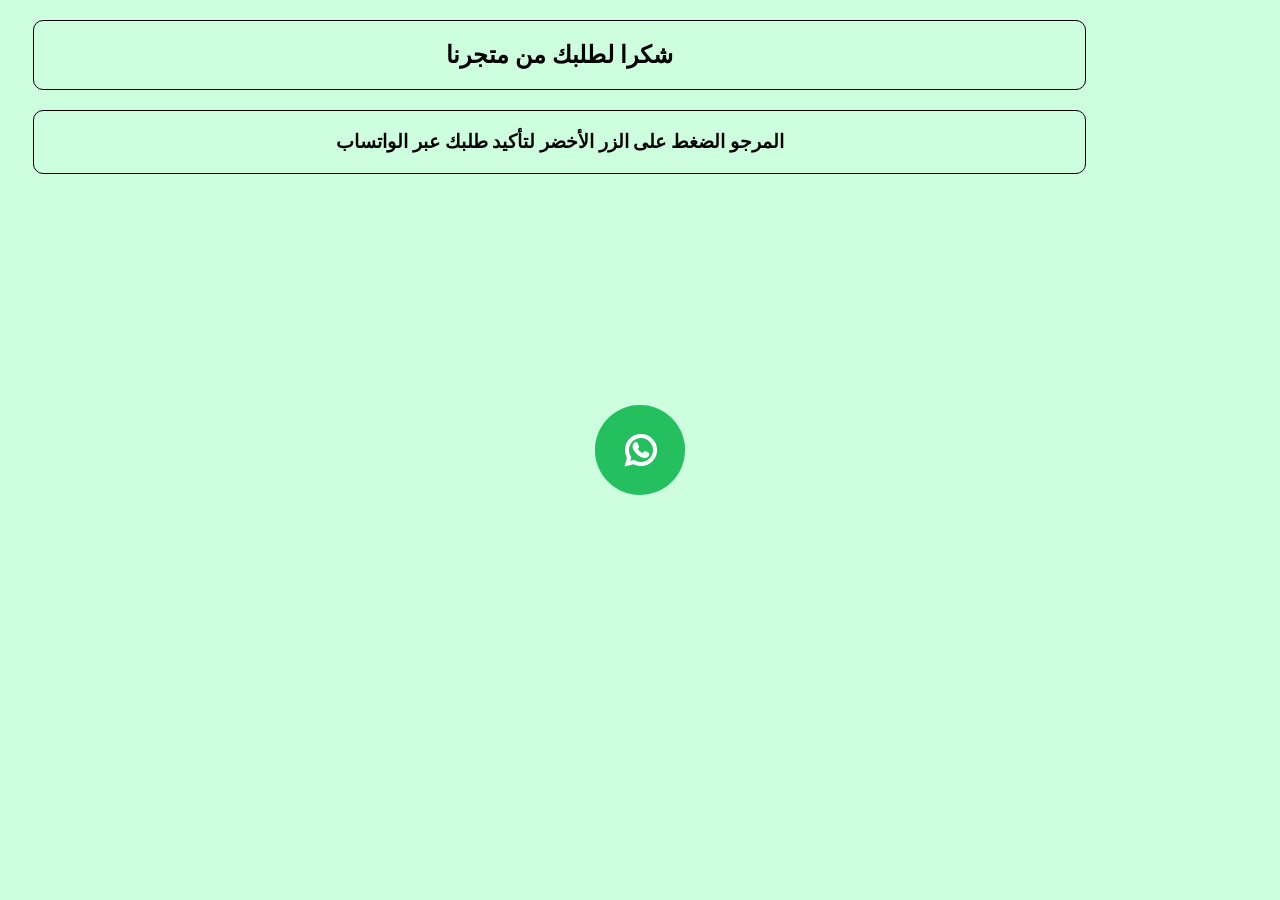
<file: ThanksPage.html>
<!DOCTYPE html>
<html lang="en">
<head>
          <meta charset="UTF-8">
          <meta http-equiv="X-UA-Compatible" content="IE=edge">
          <meta name="viewport" content="width=device-width, initial-scale=1.0">
          <link rel="stylesheet" href="https://cdnjs.cloudflare.com/ajax/libs/font-awesome/5.15.2/css/all.min.css">

          <title>Document</title>
</head>
<body>
          <h2 class="titel_top">شكرا لطلبك من متجرنا </h2>
          <h3 class="titel_top">المرجو الضغط على الزر الأخضر لتأكيد طلبك عبر الواتساب</h3>
          <div class="pulse">
                    <!-- <i class="fas fa-bell"></i> -->
                    <i class="fab fa-whatsapp"></i>
          </div>
</body>
</html>

<style>

body{
          background: #cdffdf;
}


.titel_top {
    text-align: center;
    margin-top: 20px;
    color: #155e0c;
    border: 1px solid;
    padding: 20px;
    width: 80%;
    align-items: center;
    margin-left: 2%;
    border-radius: 10px;
    color: black;
}
.pulse{
          height: 90px;
          width: 90px;
          background: #24bf5e;
          /* background: linear-gradient(#a5fbc5, #179345); */ 
          position: absolute;
          margin: auto;
          left: 0;
          right: 0;
          top: 0;
          bottom: 0;
          border-radius: 50%;
          display: grid;
          place-items: center;
          font-size: 50px;
          color: #ffffff;
}
i.fab.fa-whatsapp {
    font-size: 35px;
    font-weight: 600;
}
.pulse:before,
.pulse:after{
    content: "";
    position: absolute;
    height: 100%;
    width: 100%;
    background-color: #86edab;
    border-radius: 50%;
    z-index: -1;
    opacity: 0.7;
}
.pulse:before{
    animation: pulse 2s ease-out infinite;
}
.pulse:after{
    animation: pulse 2s 1s ease-out infinite;
}
@keyframes pulse{
    100%{
        transform: scale(2.5);
        opacity: 0;
    }
}

</style>
</file>
